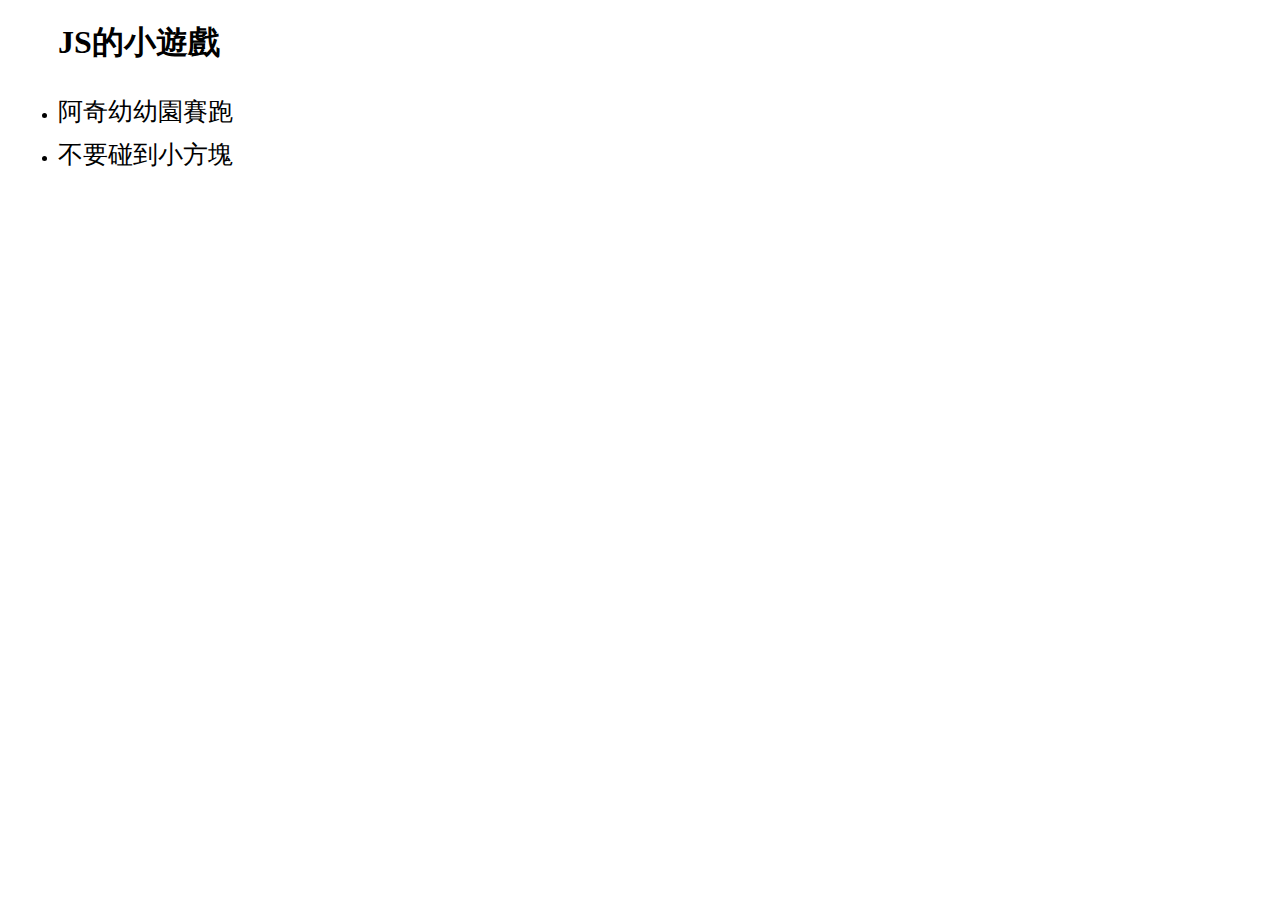
<file: index.html>
<!DOCTYPE html>
<html lang="en">
<head>
    <meta charset="UTF-8">
    <meta http-equiv="X-UA-Compatible" content="IE=edge">
    <meta name="viewport" content="width=device-width, initial-scale=1.0">
    <title>JS 小遊戲</title>
    <link rel="stylesheet" href="all.css">
</head>
<body>
    <div class="wrap">
       <h1>JS的小遊戲</h1>
        <ul>
            <li><a href="race.html">阿奇幼幼園賽跑</a></li>
            <li><a href="box.html">不要碰到小方塊</a></li>
        </ul> 
    </div>
    






    
</body>
</html>
</file>
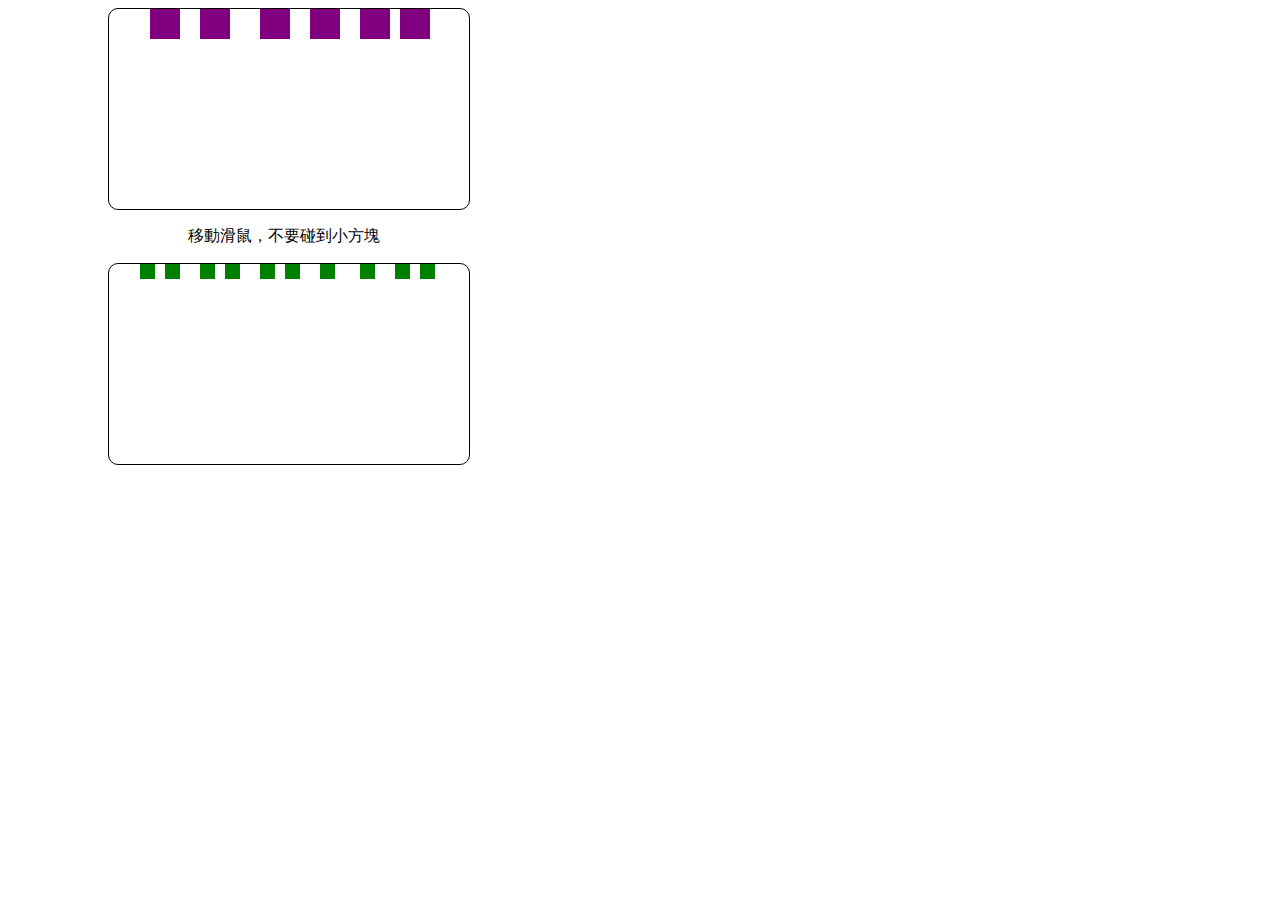
<file: mousemove/index.html>
<!DOCTYPE html>
<html lang="en">
<head>
    <meta charset="UTF-8">
    <meta http-equiv="X-UA-Compatible" content="IE=edge">
    <meta name="viewport" content="width=device-width, initial-scale=1.0">
    <title>不要碰到小方塊</title>
    <link rel="stylesheet" href="all.css">
</head>
<body>
    <div class="wrap1">
        <div class="box box1"></div>
        <div class="box box2"></div>
        <div class="box box3"></div>
        <div class="box box4"></div>
        <div class="box box5"></div>
        <div class="box box6"></div>
    </div>
    <p>移動滑鼠，不要碰到小方塊</p>
    <div class="wrap2">
        <div class="boxx box7"></div>
        <div class="boxx box8"></div>
        <div class="boxx box9"></div>
        <div class="boxx box10"></div>
        <div class="boxx box11"></div>
        <div class="boxx box12"></div>
        <div class="boxx box13"></div>
        <div class="boxx box14"></div>
        <div class="boxx box15"></div>
        <div class="boxx box16"></div>
    </div>


    <script src="all.js"></script>
</body>
</html>
</file>
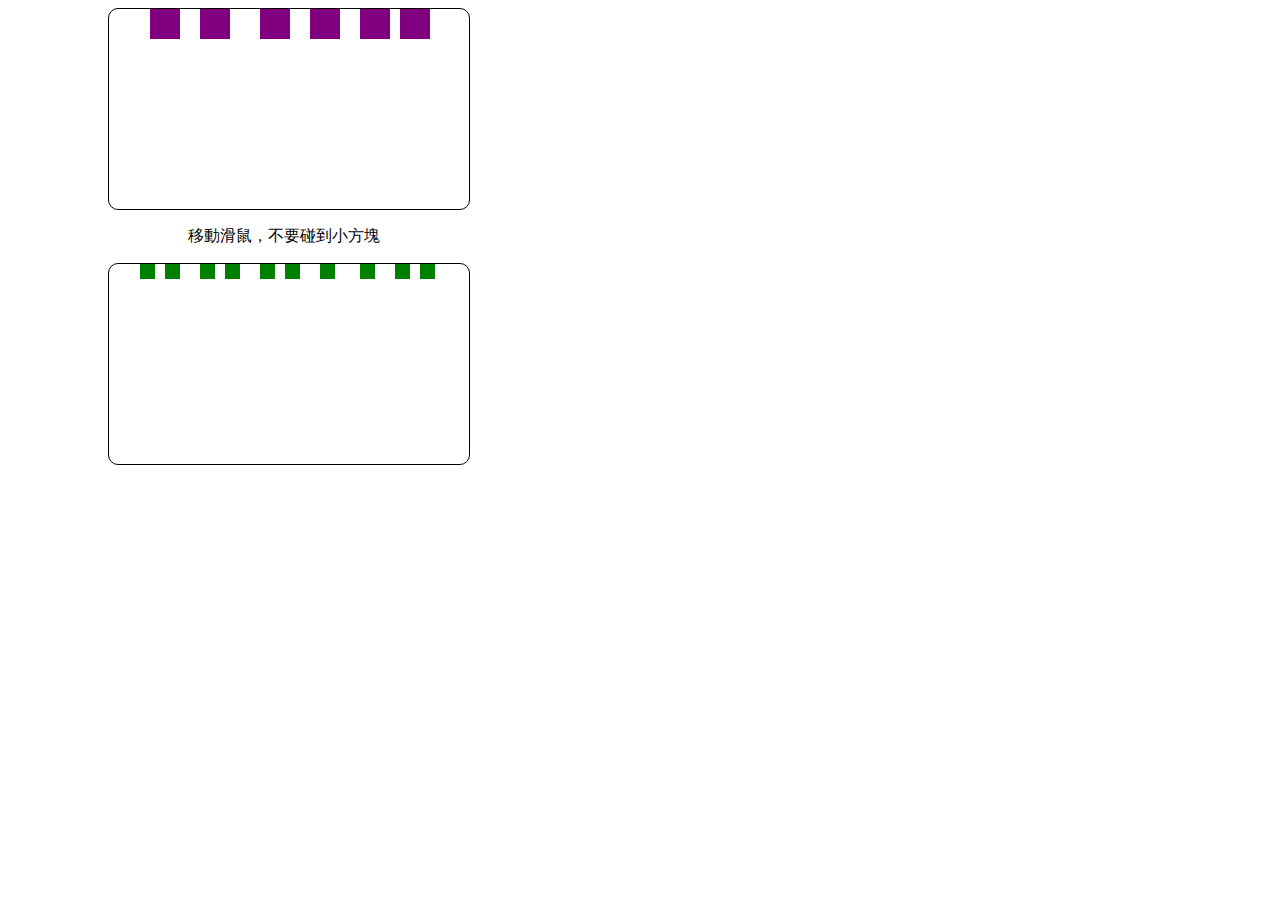
<file: box.html>
<!DOCTYPE html>
<html lang="en">
<head>
    <meta charset="UTF-8">
    <meta http-equiv="X-UA-Compatible" content="IE=edge">
    <meta name="viewport" content="width=device-width, initial-scale=1.0">
    <title>不要碰到小方塊</title>
    <link rel="stylesheet" href="box.css">
</head>
<body>
    <div class="wrap1">
        <div class="box box1"></div>
        <div class="box box2"></div>
        <div class="box box3"></div>
        <div class="box box4"></div>
        <div class="box box5"></div>
        <div class="box box6"></div>
    </div>
    <p>移動滑鼠，不要碰到小方塊</p>
    <div class="wrap2">
        <div class="boxx box7"></div>
        <div class="boxx box8"></div>
        <div class="boxx box9"></div>
        <div class="boxx box10"></div>
        <div class="boxx box11"></div>
        <div class="boxx box12"></div>
        <div class="boxx box13"></div>
        <div class="boxx box14"></div>
        <div class="boxx box15"></div>
        <div class="boxx box16"></div>
    </div>


    <script src="box.js"></script>
</body>
</html>
</file>
<file: all.css>
h1{
	margin-left: 50px;
	margin-bottom: 30px;
}
li{
	margin: 10px;
}
li a{
	text-decoration: none;
	color: #000;
	font-size: 25px;
}
li a:hover{
	color: rgb(248, 39, 74);
}
</file>
<file: mousemove/all.css>
p{
    margin-left: 180px;
}
/*上方*/
.wrap1{
    width: 360px;
    height: 200px;
    border: 1px solid #000;
    margin-left: 100px;
    border-radius: 10px;
}
.box{
    background: purple;
    height: 30px;
    width: 30px;
    position: absolute;
}
.box1{
    top: 10;
    left: 150px;
    animation: fontbuler 2s infinite;
}
.box2{
    top: 10;
    left: 200px;
    animation: fontbuler 3s infinite;
}
.box3{
    top: 10;
    left: 260px;
    animation: fontbuler 2.5s infinite;
}
.box4{
    top: 10;
    left: 310px;
    animation: fontbuler 1.8s infinite;
}
.box5{
    top: 10;
    left: 360px;
    animation: fontbuler 4s infinite;
}
.box6{
    top: 10;
    left: 400px;
    animation: fontbuler 1.5s infinite;
}
@keyframes fontbuler{
    0%{
        top: 9px;
    }
    30%{
        top: 180px;
    }
    100%{
        top: 9px;
    }
}

/*下方*/
.wrap2{
    width: 360px;
    height: 200px;
    border: 1px solid #000;
    margin-left: 100px;
    border-radius: 10px;
}
.boxx{
    background: green;
    height: 15px;
    width: 15px;
    position: absolute;
}
.box7{
    top: 220;
    left: 140px;
    animation: ball 2s infinite;
}
.box8{
    top: 220;
    left: 165px;
    animation: ball 3s infinite;
}
.box9{
    top: 220;
    left: 200px;
    animation: ball 2.5s infinite;
}
.box10{
    top: 220;
    left: 225px;
    animation: ball 1.8s infinite;
}
.box11{
    top: 220;
    left: 260px;
    animation: ball 4s infinite;
}
.box12{
    top: 220;
    left: 285px;
    animation: ball 1.5s infinite;
}
.box13{
    top: 220;
    left: 320px;
    animation: ball 2.5s infinite;
}
.box14{
    top: 220;
    left: 360px;
    animation: ball 1.8s infinite;
}
.box15{
    top: 220;
    left: 395px;
    animation: ball 4s infinite;
}
.box16{
    top: 220;
    left: 420px;
    animation: ball 1.5s infinite;
}
@keyframes ball{
    0%{
        top: 265px;
    }
    30%{
        top: 450px;
    }
    100%{
        top: 265px;
    }
}
</file>
<file: box.css>
p{
    margin-left: 180px;
}
/*上方*/
.wrap1{
    width: 360px;
    height: 200px;
    border: 1px solid #000;
    margin-left: 100px;
    border-radius: 10px;
}
.box{
    background: purple;
    height: 30px;
    width: 30px;
    position: absolute;
}
.box1{
    top: 10;
    left: 150px;
    animation: fontbuler 2s infinite;
}
.box2{
    top: 10;
    left: 200px;
    animation: fontbuler 3s infinite;
}
.box3{
    top: 10;
    left: 260px;
    animation: fontbuler 2.5s infinite;
}
.box4{
    top: 10;
    left: 310px;
    animation: fontbuler 1.8s infinite;
}
.box5{
    top: 10;
    left: 360px;
    animation: fontbuler 4s infinite;
}
.box6{
    top: 10;
    left: 400px;
    animation: fontbuler 1.5s infinite;
}
@keyframes fontbuler{
    0%{
        top: 9px;
    }
    30%{
        top: 180px;
    }
    100%{
        top: 9px;
    }
}

/*下方*/
.wrap2{
    width: 360px;
    height: 200px;
    border: 1px solid #000;
    margin-left: 100px;
    border-radius: 10px;
}
.boxx{
    background: green;
    height: 15px;
    width: 15px;
    position: absolute;
}
.box7{
    top: 220;
    left: 140px;
    animation: ball 2s infinite;
}
.box8{
    top: 220;
    left: 165px;
    animation: ball 3s infinite;
}
.box9{
    top: 220;
    left: 200px;
    animation: ball 2.5s infinite;
}
.box10{
    top: 220;
    left: 225px;
    animation: ball 1.8s infinite;
}
.box11{
    top: 220;
    left: 260px;
    animation: ball 4s infinite;
}
.box12{
    top: 220;
    left: 285px;
    animation: ball 1.5s infinite;
}
.box13{
    top: 220;
    left: 320px;
    animation: ball 2.5s infinite;
}
.box14{
    top: 220;
    left: 360px;
    animation: ball 1.8s infinite;
}
.box15{
    top: 220;
    left: 395px;
    animation: ball 4s infinite;
}
.box16{
    top: 220;
    left: 420px;
    animation: ball 1.5s infinite;
}
@keyframes ball{
    0%{
        top: 265px;
    }
    30%{
        top: 450px;
    }
    100%{
        top: 265px;
    }
}
</file>
